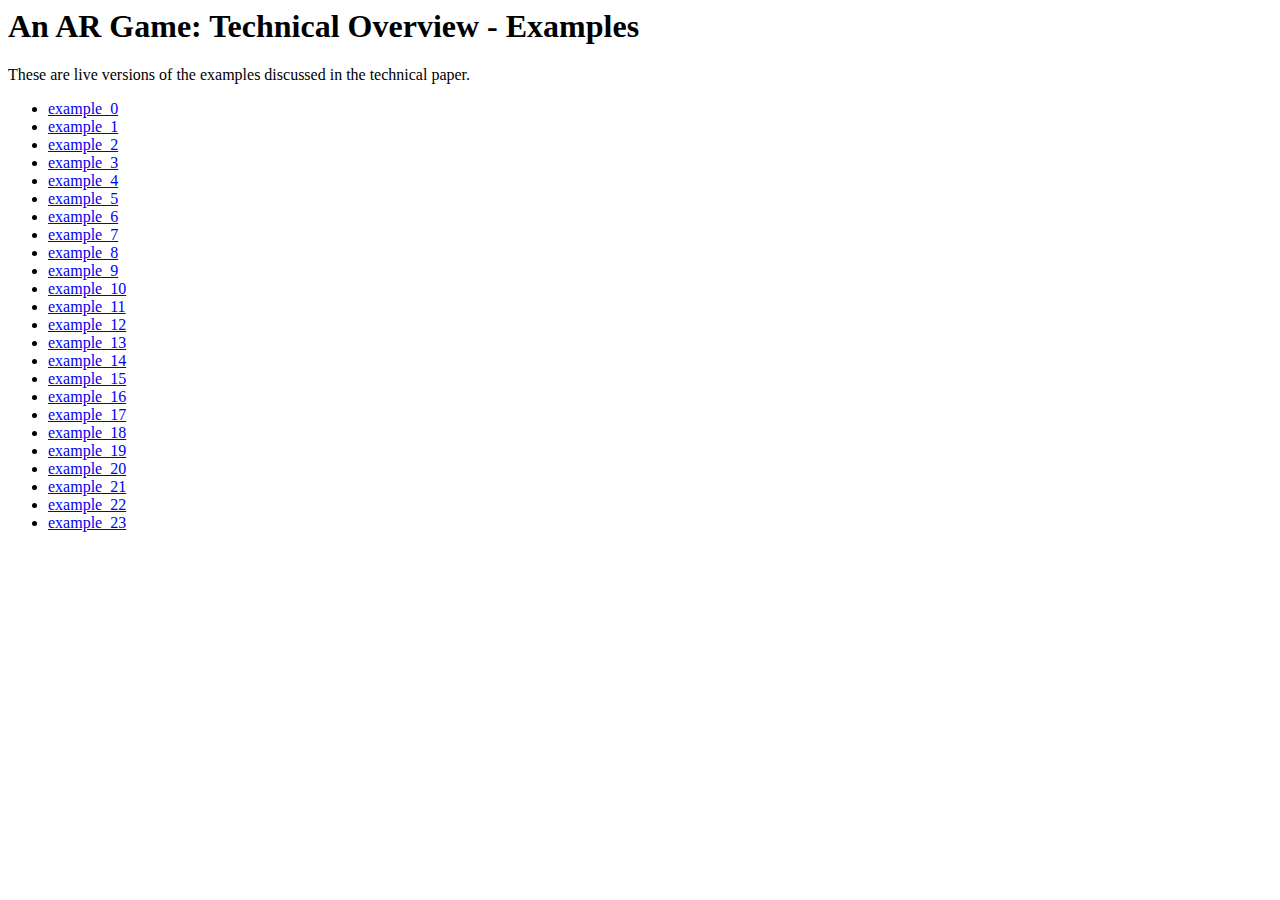
<file: index.html>
<html>
<head>
<title>May 2013 Dev Derby Technical: Live Examples</title>
</head>
<body>
<h1>An AR Game: Technical Overview - Examples</h1>
<p>These are live versions of the examples discussed in the technical paper.</p>
<ul>
<li><a href='example_0/application.html'>example_0</a></li>
<li><a href='example_1/application.html'>example_1</a></li>
<li><a href='example_2/application.html'>example_2</a></li>
<li><a href='example_3/application.html'>example_3</a></li>
<li><a href='example_4/application.html'>example_4</a></li>
<li><a href='example_5/application.html'>example_5</a></li>
<li><a href='example_6/application.html'>example_6</a></li>
<li><a href='example_7/application.html'>example_7</a></li>
<li><a href='example_8/application.html'>example_8</a></li>
<li><a href='example_9/application.html'>example_9</a></li>
<li><a href='example_10/application.html'>example_10</a></li>
<li><a href='example_11/application.html'>example_11</a></li>
<li><a href='example_12/application.html'>example_12</a></li>
<li><a href='example_13/application.html'>example_13</a></li>
<li><a href='example_14/application.html'>example_14</a></li>
<li><a href='example_15/application.html'>example_15</a></li>
<li><a href='example_16/application.html'>example_16</a></li>
<li><a href='example_17/application.html'>example_17</a></li>
<li><a href='example_18/application.html'>example_18</a></li>
<li><a href='example_19/application.html'>example_19</a></li>
<li><a href='example_20/application.html'>example_20</a></li>
<li><a href='example_21/application.html'>example_21</a></li>
<li><a href='example_22/application.html'>example_22</a></li>
<li><a href='example_23/application.html'>example_23</a></li>
</ul>
</body>
</html>
</file>
